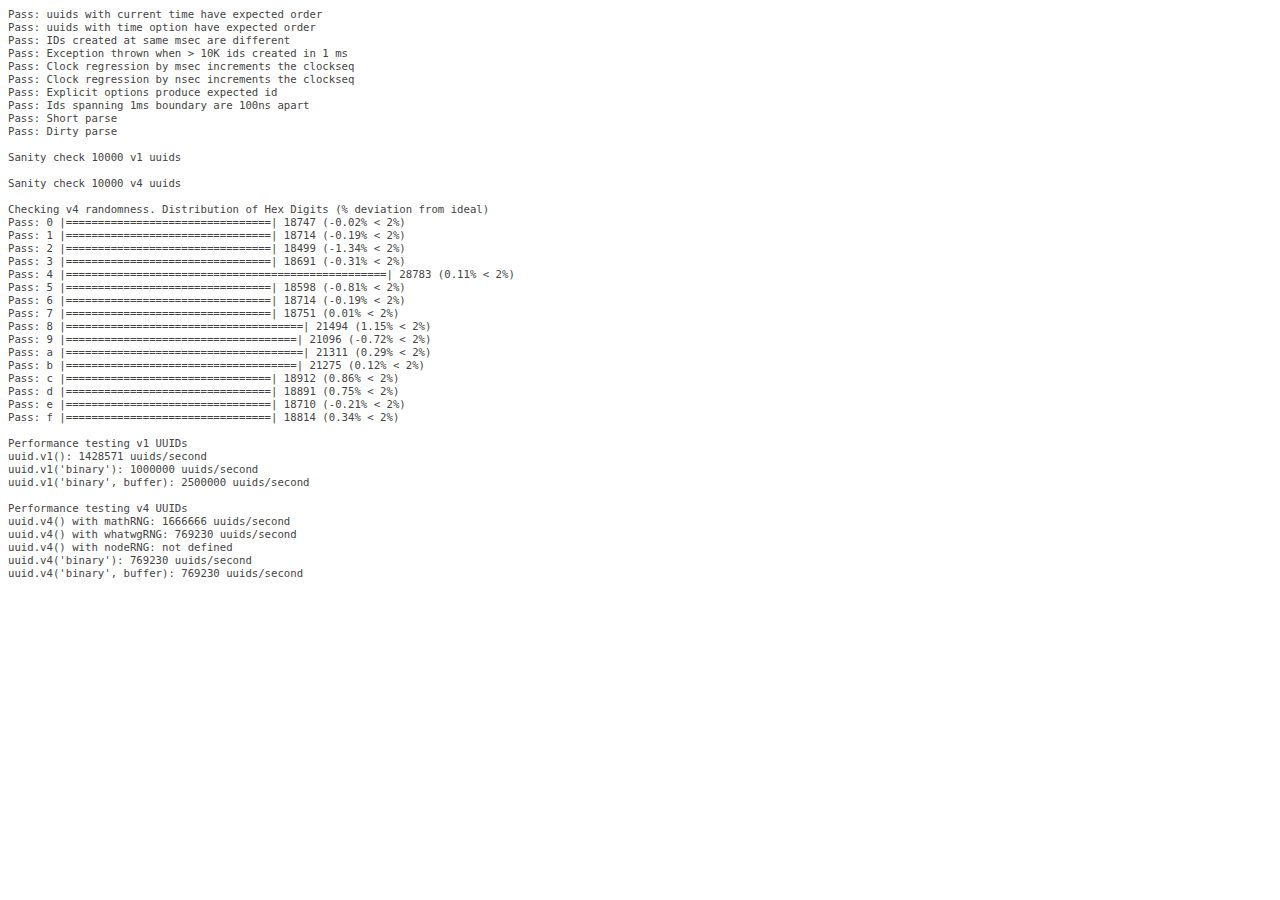
<file: platforms/ios/cordova/node_modules/xcode/node_modules/node-uuid/test/test.html>
<html>
  <head>
    <style>
      div {
        font-family: monospace;
        font-size: 8pt;
      }
      div.log {color: #444;}
      div.warn {color: #550;}
      div.error {color: #800; font-weight: bold;}
    </style>
    <script src="../uuid.js"></script>
  </head>
  <body>
    <script src="./test.js"></script>
  </body>
</html>
</file>
